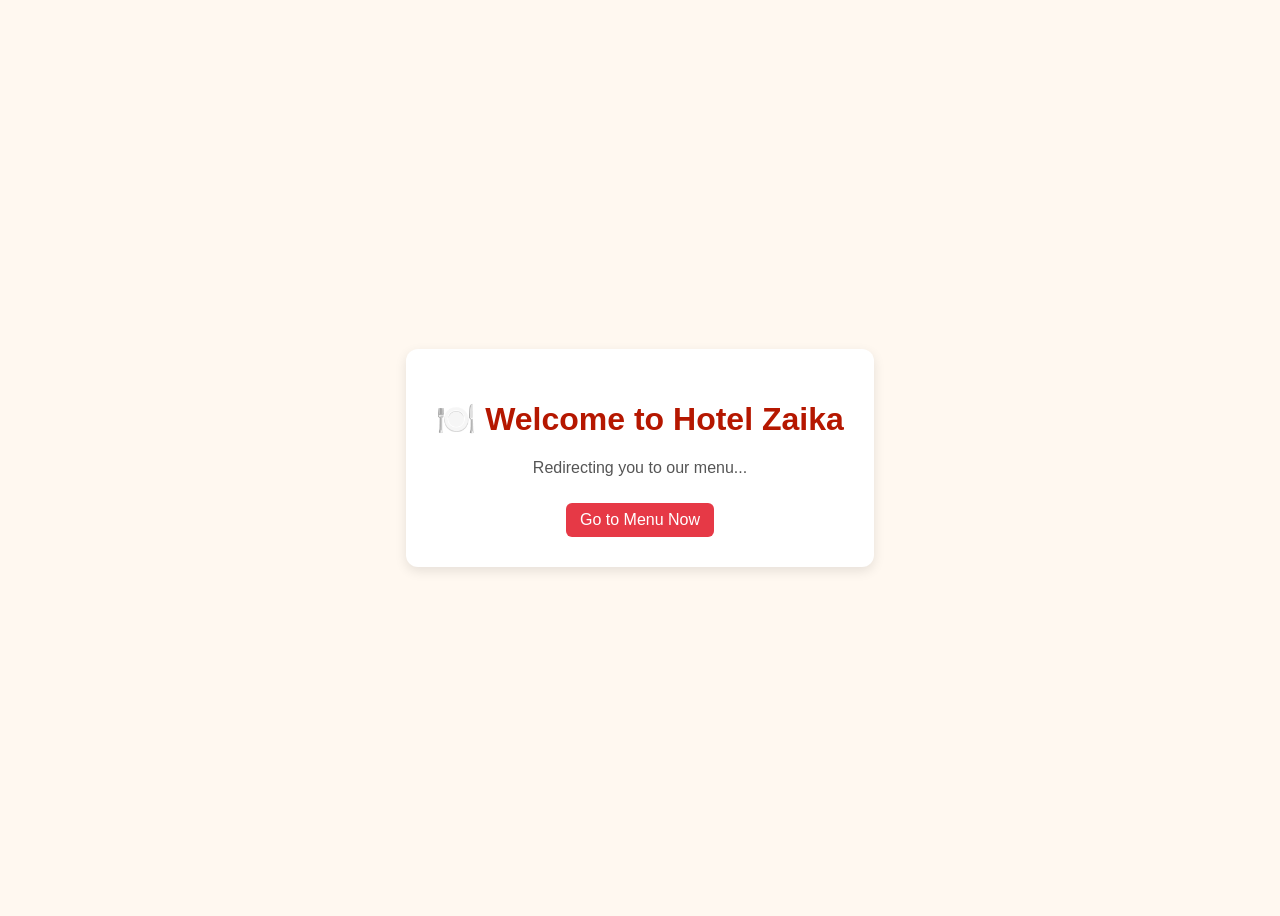
<file: index.html>
<!DOCTYPE html>
<html lang="en">
<head>
  <meta charset="UTF-8">
  <meta http-equiv="refresh" content="2; url=customer/index.html">
  <meta name="viewport" content="width=device-width, initial-scale=1.0">
  <title>Redirecting to Hotel Zaika Menu...</title>
  <style>
    body {
      background: #fff8f0;
      display: flex;
      align-items: center;
      justify-content: center;
      height: 100vh;
      font-family: 'Poppins', sans-serif;
      text-align: center;
    }
    .card {
      background: #fff;
      padding: 30px;
      border-radius: 12px;
      box-shadow: 0 4px 12px rgba(0,0,0,0.1);
    }
    h1 {
      color: #b51700;
    }
    p {
      color: #555;
    }
    a {
      display: inline-block;
      margin-top: 10px;
      padding: 8px 14px;
      background: #e63946;
      color: #fff;
      text-decoration: none;
      border-radius: 6px;
    }
    a:hover {
      background: #d62828;
    }
  </style>
</head>
<body>
  <div class="card">
    <h1>🍽️ Welcome to Hotel Zaika</h1>
    <p>Redirecting you to our menu...</p>
    <a href="customer/index.html">Go to Menu Now</a>
  </div>
</body>
</html>
</file>
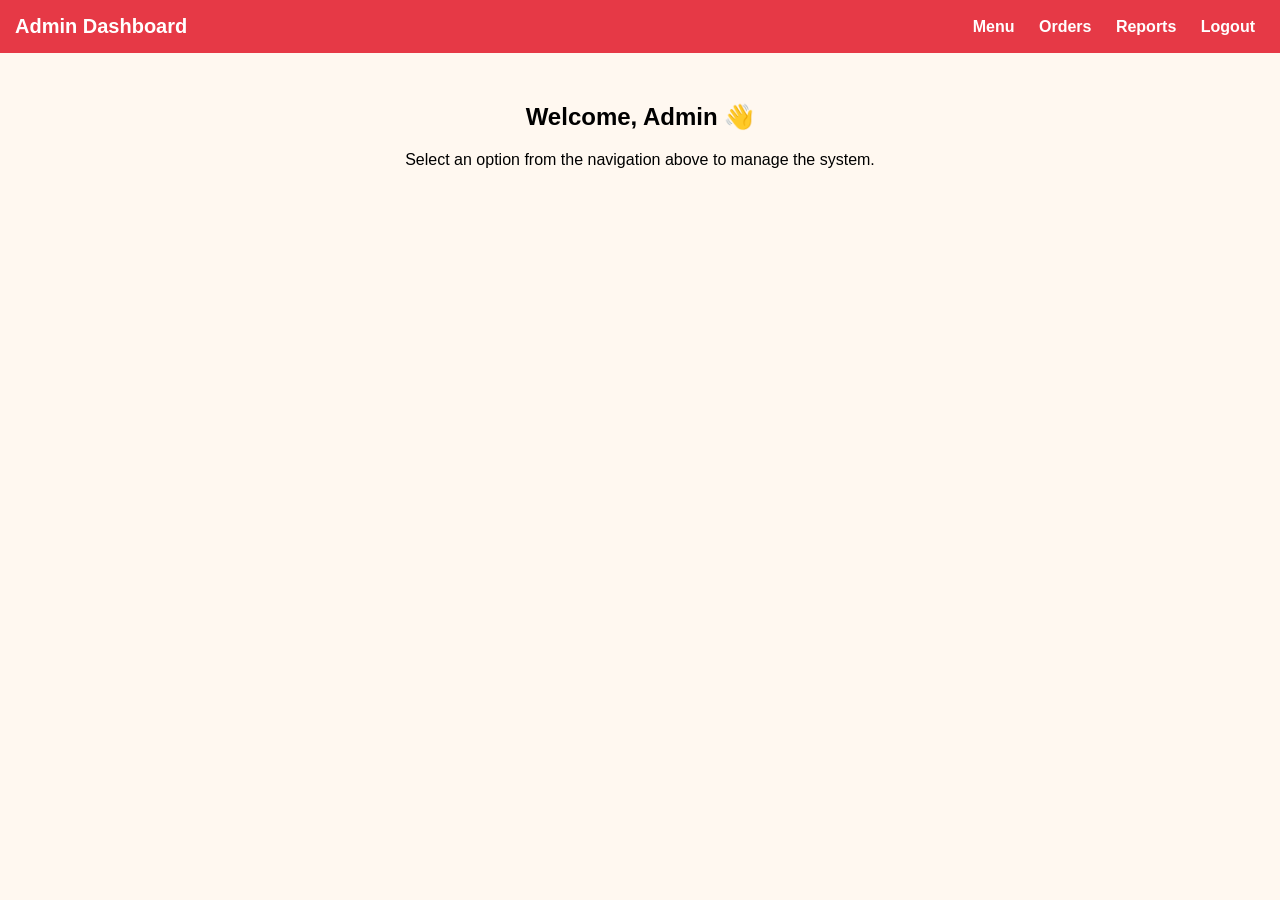
<file: admin/dashboard.html>
<!DOCTYPE html>
<html lang="en">
<head>
  <meta charset="UTF-8">
  <title>Admin Dashboard | Hotel Menu</title>
  <style>
    body {
      font-family: "Poppins", sans-serif;
      background: #fff8f0;
      margin: 0;
      padding: 0;
    }
    header {
      background: #e63946;
      color: white;
      padding: 15px;
      display: flex;
      justify-content: space-between;
      align-items: center;
    }
    header h1 {
      margin: 0;
      font-size: 20px;
    }
    nav a {
      color: white;
      text-decoration: none;
      margin: 0 10px;
      font-weight: bold;
    }
    nav a:hover {
      text-decoration: underline;
    }
    main {
      padding: 30px;
      text-align: center;
    }
  </style>
</head>
<body>
  <header>
    <h1>Admin Dashboard</h1>
    <nav>
      <a href="menu.html">Menu</a>
      <a href="orders.html">Orders</a>
      <a href="report.html">Reports</a>
      <a href="../api/logout.php" onclick="logout()">Logout</a>
    </nav>
  </header>
  <main>
    <h2>Welcome, <span id="adminUser"></span> 👋</h2>
    <p>Select an option from the navigation above to manage the system.</p>
  </main>

  <script>
    const user = localStorage.getItem('adminUser');
    document.getElementById('adminUser').textContent = user ? user : 'Admin';

    function logout() {
      localStorage.removeItem('adminUser');
      window.location.href = 'login.html';
    }
  </script>
</body>
</html>
</file>
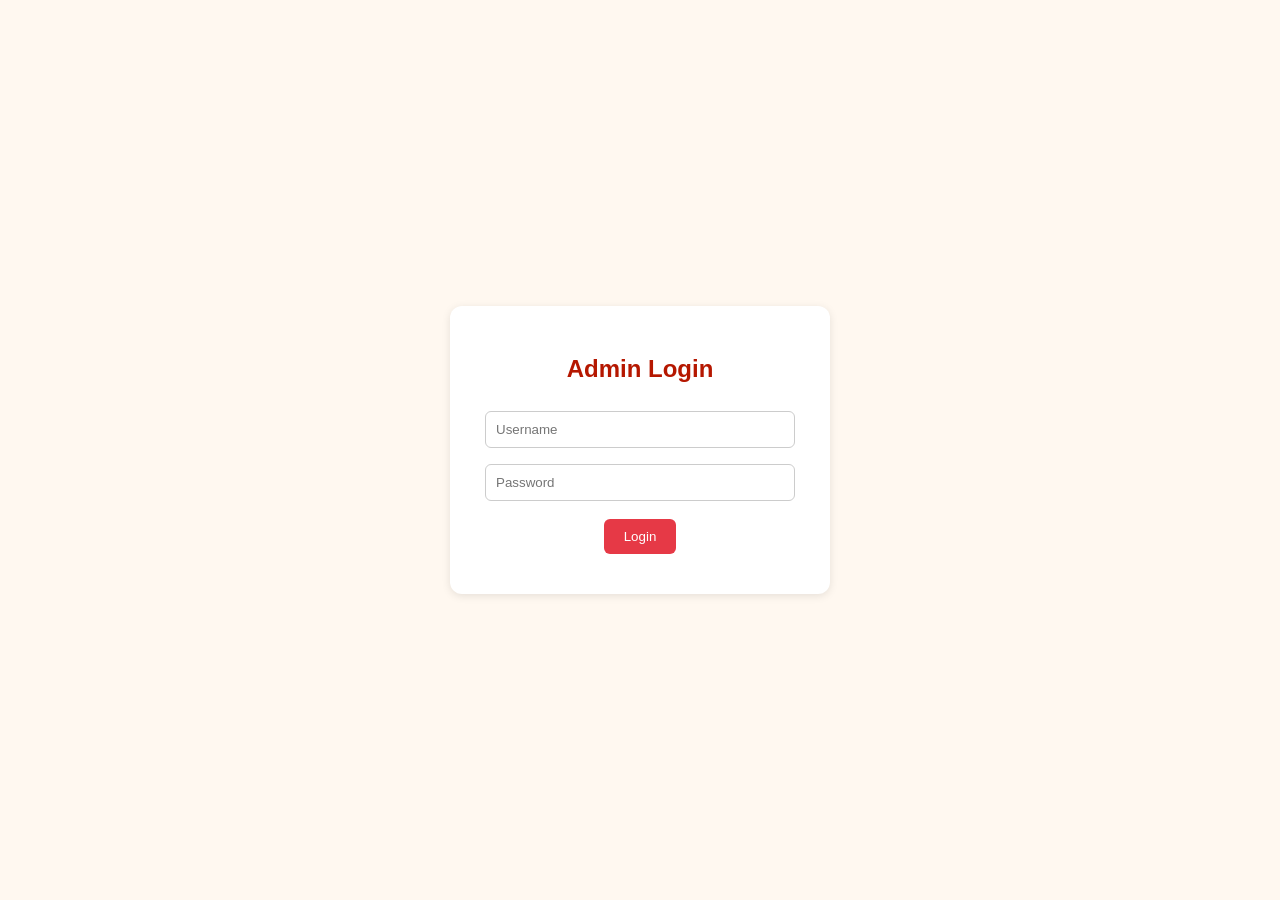
<file: admin/login.html>
<!DOCTYPE html>
<html lang="en">
<head>
  <meta charset="UTF-8">
  <title>Admin Login | Hotel Menu</title>
  <style>
    body {
      font-family: "Poppins", sans-serif;
      background: #fff8f0;
      display: flex;
      justify-content: center;
      align-items: center;
      height: 100vh;
      margin: 0;
    }
    .login-box {
      background: #fff;
      padding: 30px;
      border-radius: 12px;
      box-shadow: 0 2px 8px rgba(0,0,0,0.1);
      width: 320px;
      text-align: center;
    }
    h2 {
      margin-bottom: 20px;
      color: #b51700;
    }
    input {
      width: 90%;
      padding: 10px;
      margin: 8px 0;
      border-radius: 6px;
      border: 1px solid #ccc;
    }
    button {
      background: #e63946;
      color: #fff;
      border: none;
      padding: 10px 20px;
      border-radius: 6px;
      cursor: pointer;
      margin-top: 10px;
    }
    button:hover {
      background: #d62828;
    }
    .error {
      color: #e63946;
      margin-top: 10px;
      font-size: 14px;
    }
  </style>
</head>
<body>
  <div class="login-box">
    <h2>Admin Login</h2>
    <input type="text" id="username" placeholder="Username">
    <input type="password" id="password" placeholder="Password">
    <button onclick="loginAdmin()">Login</button>
    <div id="message" class="error"></div>
  </div>

  <script>
    async function loginAdmin() {
      const username = document.getElementById('username').value.trim();
      const password = document.getElementById('password').value.trim();
      const msg = document.getElementById('message');

      msg.textContent = '';

      const res = await fetch('../api/admin_login.php', {
        method: 'POST',
        headers: { 'Content-Type': 'application/json' },
        body: JSON.stringify({ username, password })
      });

      const data = await res.json();
      msg.textContent = data.message;

      if (data.status === 'success') {
        localStorage.setItem('adminUser', username);
        window.location.href = 'dashboard.html';
      }
    }
  </script>
</body>
</html>
</file>
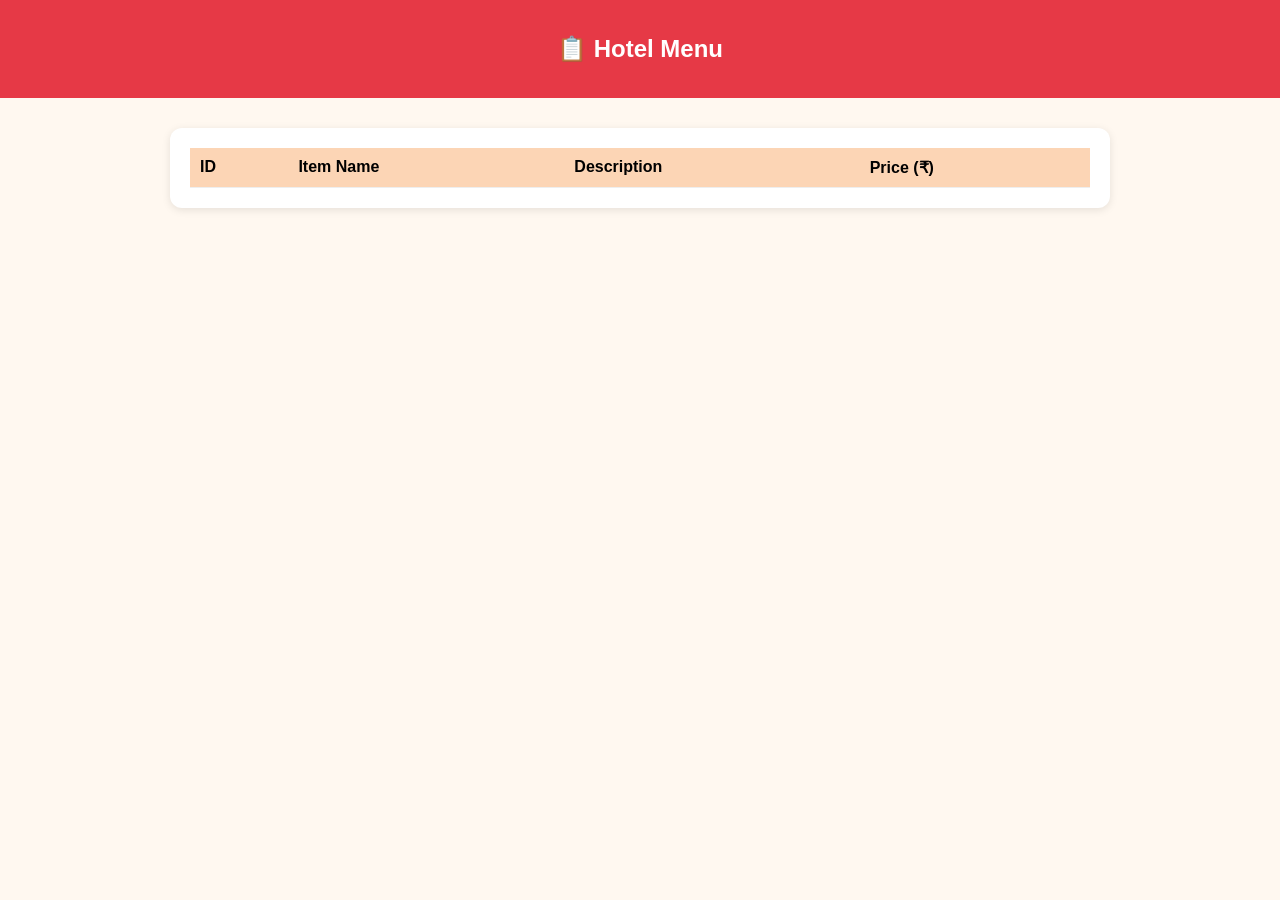
<file: admin/menu.html>
<!DOCTYPE html>
<html lang="en">
<head>
  <meta charset="UTF-8">
  <title>Admin Menu | Hotel Management</title>
  <style>
    body {
      font-family: "Poppins", sans-serif;
      background: #fff8f0;
      margin: 0;
      padding: 0;
    }
    header {
      background: #e63946;
      color: #fff;
      padding: 15px;
      text-align: center;
    }
    .menu-container {
      max-width: 900px;
      margin: 30px auto;
      background: #fff;
      border-radius: 12px;
      box-shadow: 0 2px 8px rgba(0,0,0,0.1);
      padding: 20px;
    }
    table {
      width: 100%;
      border-collapse: collapse;
    }
    th, td {
      padding: 10px;
      border-bottom: 1px solid #eee;
      text-align: left;
    }
    th {
      background: #fcd5b5;
    }
  </style>
</head>
<body>
  <header><h2>📋 Hotel Menu</h2></header>

  <div class="menu-container">
    <table id="menuTable">
      <thead>
        <tr>
          <th>ID</th>
          <th>Item Name</th>
          <th>Description</th>
          <th>Price (₹)</th>
        </tr>
      </thead>
      <tbody></tbody>
    </table>
  </div>

  <script>
    // Load menu from API (optional)
    async function loadMenu() {
      const res = await fetch('../api/get_menu.php');
      const menu = await res.json();
      const tbody = document.querySelector('#menuTable tbody');
      tbody.innerHTML = '';

      if (!menu.length) {
        tbody.innerHTML = '<tr><td colspan="4" style="text-align:center;">No menu data available</td></tr>';
        return;
      }

      menu.forEach(item => {
        const tr = document.createElement('tr');
        tr.innerHTML = `
          <td>${item.id}</td>
          <td>${item.name}</td>
          <td>${item.desc || '-'}</td>
          <td>₹${item.price}</td>
        `;
        tbody.appendChild(tr);
      });
    }

    loadMenu();
  </script>
</body>
</html>
</file>
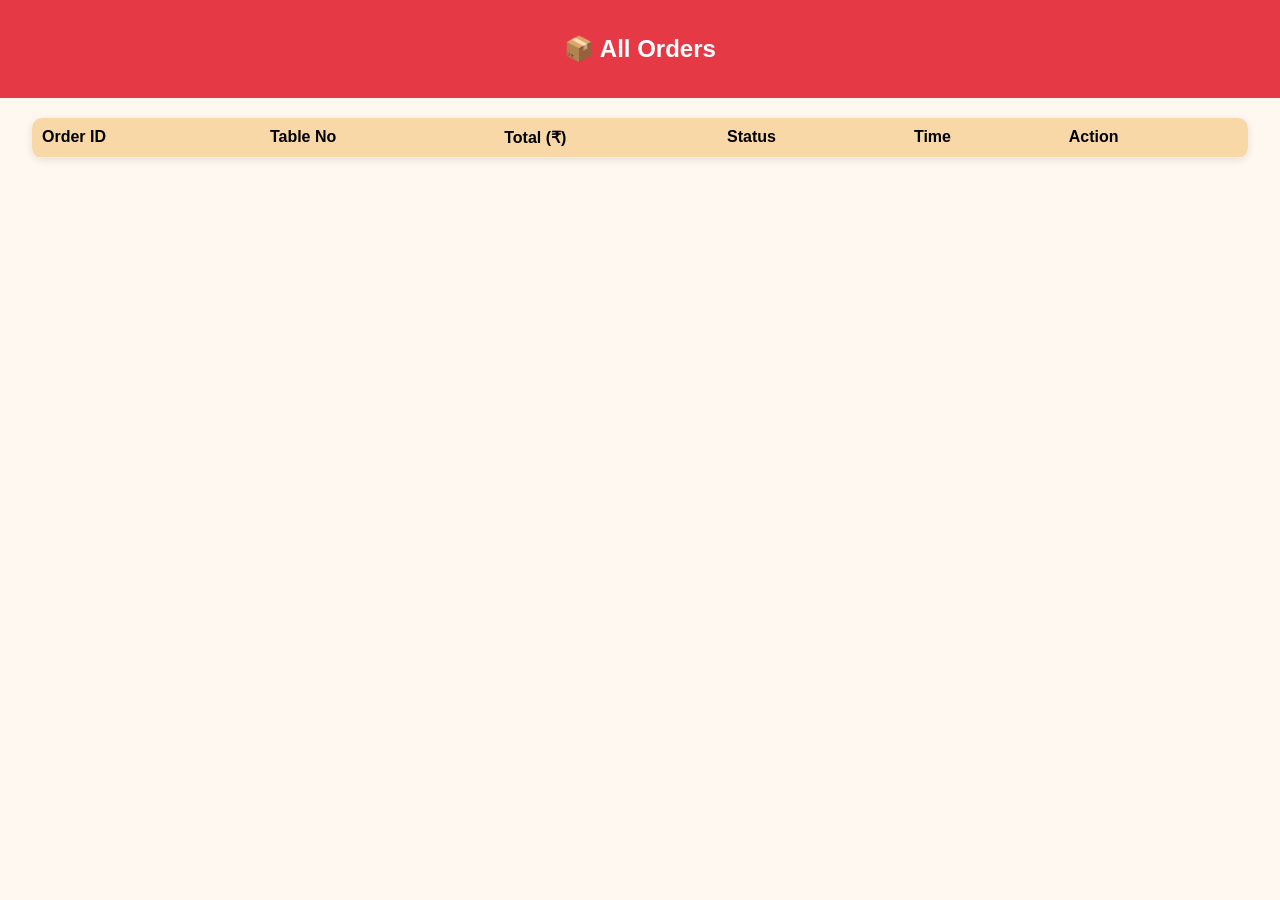
<file: admin/orders.html>
<!DOCTYPE html>
<html lang="en">
<head>
  <meta charset="UTF-8">
  <title>Admin Orders | Hotel Menu</title>
  <style>
    body {
      font-family: "Poppins", sans-serif;
      background: #fff8f0;
      margin: 0;
    }
    header {
      background: #e63946;
      color: white;
      padding: 15px;
      text-align: center;
    }
    table {
      width: 95%;
      margin: 20px auto;
      border-collapse: collapse;
      background: white;
      border-radius: 10px;
      overflow: hidden;
      box-shadow: 0 2px 8px rgba(0,0,0,0.1);
    }
    th, td {
      padding: 10px;
      border-bottom: 1px solid #eee;
      text-align: left;
    }
    th {
      background: #f9d8a8;
    }
    button {
      background: #e63946;
      color: #fff;
      border: none;
      padding: 6px 12px;
      border-radius: 6px;
      cursor: pointer;
    }
    button:hover { background: #d62828; }
  </style>
</head>
<body>
  <header><h2>📦 All Orders</h2></header>

  <table id="ordersTable">
    <thead>
      <tr>
        <th>Order ID</th>
        <th>Table No</th>
        <th>Total (₹)</th>
        <th>Status</th>
        <th>Time</th>
        <th>Action</th>
      </tr>
    </thead>
    <tbody></tbody>
  </table>

  <script>
    async function loadOrders() {
      const res = await fetch('../api/get_orders.php');
      const orders = await res.json();
      const tbody = document.querySelector('#ordersTable tbody');
      tbody.innerHTML = '';

      if (!orders.length) {
        tbody.innerHTML = '<tr><td colspan="6" style="text-align:center;">No orders available</td></tr>';
        return;
      }

      orders.forEach(o => {
        const tr = document.createElement('tr');
        tr.innerHTML = `
          <td>${o.order_id}</td>
          <td>${o.table_no}</td>
          <td>₹${o.total}</td>
          <td>${o.status}</td>
          <td>${o.time}</td>
          <td>
            <button onclick="updateStatus(${o.order_id}, 'ready')">Ready</button>
            <button onclick="updateStatus(${o.order_id}, 'served')">Served</button>
            <button onclick="deleteOrder(${o.order_id})">❌</button>
          </td>
        `;
        tbody.appendChild(tr);
      });
    }

    async function updateStatus(id, status) {
      await fetch('../api/update_status.php', {
        method: 'POST',
        headers: { 'Content-Type': 'application/json' },
        body: JSON.stringify({ order_id: id, status })
      });
      loadOrders();
    }

    async function deleteOrder(id) {
      if (!confirm('Delete this order?')) return;
      await fetch('../api/delete_order.php', {
        method: 'POST',
        headers: { 'Content-Type': 'application/json' },
        body: JSON.stringify({ order_id: id })
      });
      loadOrders();
    }

    loadOrders();
  </script>
</body>
</html>
</file>
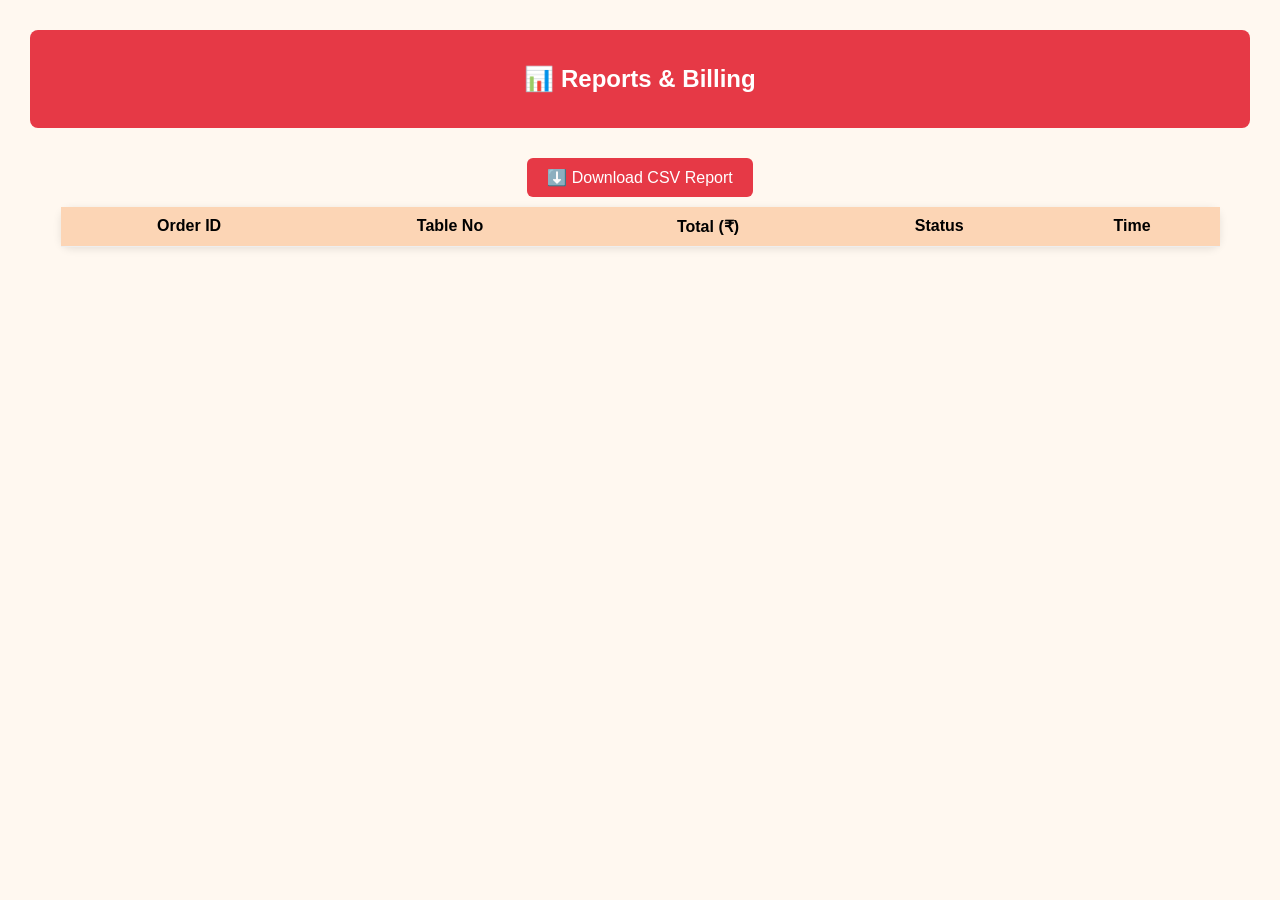
<file: admin/report.html>
<!DOCTYPE html>
<html lang="en">
<head>
  <meta charset="UTF-8">
  <title>Admin Reports | Hotel Menu</title>
  <style>
    body {
      font-family: "Poppins", sans-serif;
      background: #fff8f0;
      margin: 0;
      text-align: center;
      padding: 30px;
    }
    header {
      background: #e63946;
      color: #fff;
      padding: 15px;
      border-radius: 8px;
      margin-bottom: 20px;
    }
    button {
      background: #e63946;
      color: #fff;
      border: none;
      padding: 10px 20px;
      border-radius: 6px;
      cursor: pointer;
      font-size: 16px;
      margin: 10px;
    }
    button:hover { background: #d62828; }
    table {
      width: 95%;
      margin: 0 auto;
      border-collapse: collapse;
      background: #fff;
      border-radius: 10px;
      box-shadow: 0 2px 8px rgba(0,0,0,0.1);
    }
    th, td {
      padding: 10px;
      border-bottom: 1px solid #eee;
    }
    th { background: #fcd5b5; }
  </style>
</head>
<body>
  <header><h2>📊 Reports & Billing</h2></header>

  <button onclick="downloadCSV()">⬇️ Download CSV Report</button>

  <table id="reportTable">
    <thead>
      <tr>
        <th>Order ID</th>
        <th>Table No</th>
        <th>Total (₹)</th>
        <th>Status</th>
        <th>Time</th>
      </tr>
    </thead>
    <tbody></tbody>
  </table>

  <script>
    async function loadReport() {
      const res = await fetch('../api/get_orders.php');
      const orders = await res.json();
      const tbody = document.querySelector('#reportTable tbody');
      tbody.innerHTML = '';

      if (!orders.length) {
        tbody.innerHTML = '<tr><td colspan="5">No data available</td></tr>';
        return;
      }

      orders.forEach(o => {
        const tr = document.createElement('tr');
        tr.innerHTML = `
          <td>${o.order_id}</td>
          <td>${o.table_no}</td>
          <td>₹${o.total}</td>
          <td>${o.status}</td>
          <td>${o.time}</td>
        `;
        tbody.appendChild(tr);
      });
    }

    function downloadCSV() {
      window.location.href = '../api/export_report.php';
    }

    loadReport();
  </script>
</body>
</html>
</file>
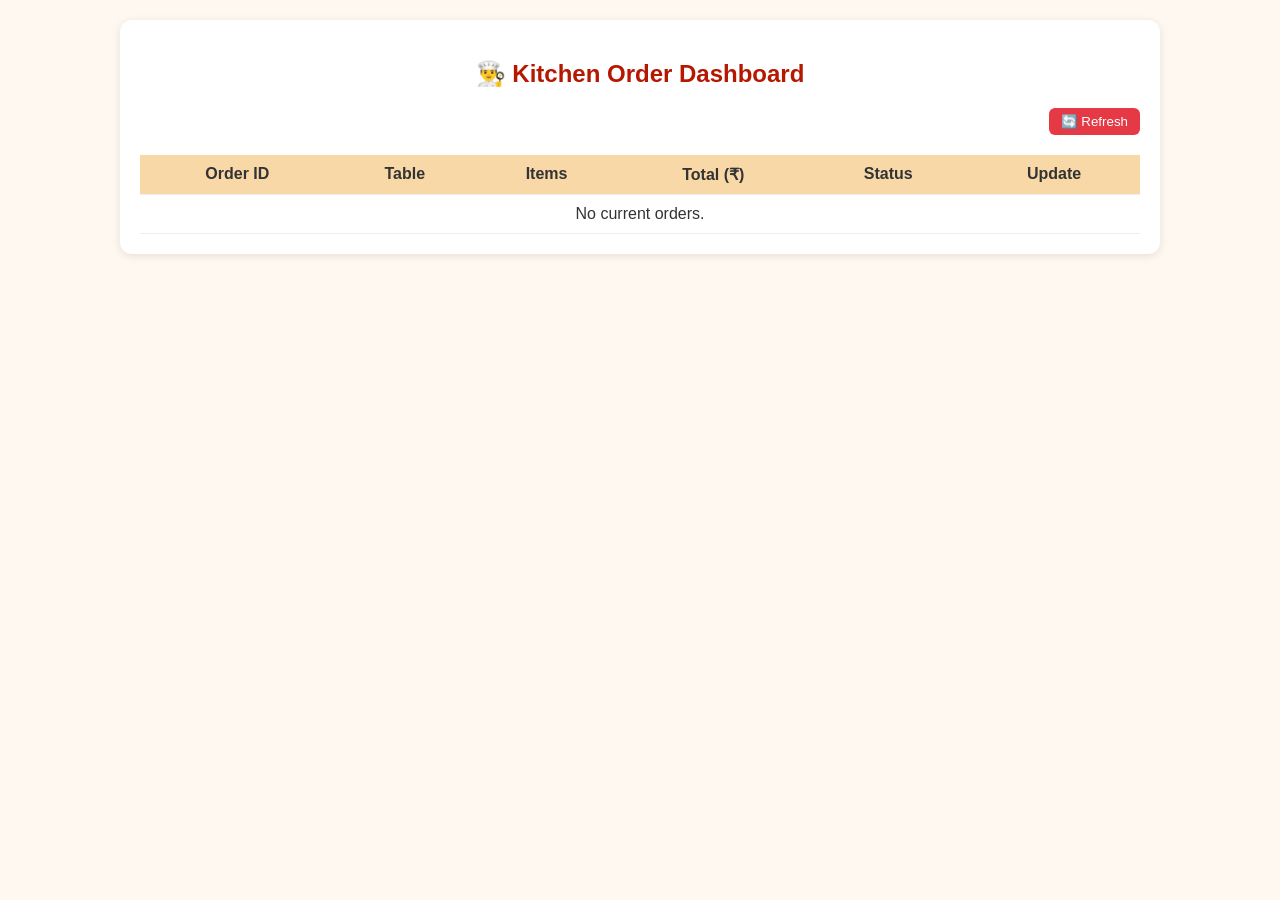
<file: cook/orders.html>
<!DOCTYPE html>
<html lang="en">
<head>
  <meta charset="UTF-8">
  <title>Kitchen Orders – Hotel Zaika</title>
  <link rel="stylesheet" href="../assets/style.css">
  <style>
    body {
      background: #fff8f0;
      font-family: 'Poppins', sans-serif;
    }
    h2 {
      text-align: center;
      color: #b51700;
      margin-top: 20px;
    }
    .order-container {
      max-width: 1000px;
      margin: 20px auto;
      background: #fff;
      padding: 20px;
      border-radius: 12px;
      box-shadow: 0 2px 8px rgba(0,0,0,0.1);
    }
    table {
      width: 100%;
      border-collapse: collapse;
      margin-top: 20px;
    }
    th, td {
      padding: 10px;
      border-bottom: 1px solid #eee;
      text-align: center;
    }
    th {
      background: #f9d8a8;
    }
    .status {
      font-weight: bold;
      text-transform: capitalize;
    }
    .status.preparing { color: #f77f00; }
    .status.ready { color: #2a9d8f; }
    .status.served { color: #264653; }
    .btn {
      background: #e63946;
      border: none;
      color: #fff;
      padding: 6px 12px;
      border-radius: 6px;
      cursor: pointer;
    }
    .btn:hover {
      background: #d62828;
    }
    .refresh {
      text-align: right;
      margin-bottom: 10px;
    }
  </style>
</head>
<body>
  <div class="order-container">
    <h2>👨‍🍳 Kitchen Order Dashboard</h2>
    <div class="refresh">
      <button class="btn" onclick="refreshOrders()">🔄 Refresh</button>
    </div>
    <table id="cook-table">
      <thead>
        <tr>
          <th>Order ID</th>
          <th>Table</th>
          <th>Items</th>
          <th>Total (₹)</th>
          <th>Status</th>
          <th>Update</th>
        </tr>
      </thead>
      <tbody></tbody>
    </table>
  </div>

  <script>
  async function fetchOrders(){
    try {
      const res = await fetch('../api/get_orders.php');
      const data = await res.json();
      return Array.isArray(data) ? data : [];
    } catch(e){
      console.error('Error loading orders:', e);
      return [];
    }
  }

  async function updateStatus(orderId, newStatus){
    try {
      await fetch('../api/update_status.php', {
        method: 'POST',
        headers: {'Content-Type':'application/json'},
        body: JSON.stringify({order_id: orderId, status: newStatus})
      });
      await refreshOrders();
    } catch(e){
      alert('Error updating status');
    }
  }

  async function refreshOrders(){
    const orders = await fetchOrders();
    const tbody = document.querySelector('#cook-table tbody');
    tbody.innerHTML = '';
    if(orders.length === 0){
      tbody.innerHTML = `<tr><td colspan="6" style="text-align:center;">No current orders.</td></tr>`;
      return;
    }

    orders.forEach(o=>{
      const items = o.items.map(i=>`${i.name} × ${i.qty}`).join('<br>');
      const tr = document.createElement('tr');
      tr.innerHTML = `
        <td>${o.order_id}</td>
        <td>${o.table_no}</td>
        <td>${items}</td>
        <td>₹${o.total}</td>
        <td class="status ${o.status}">${o.status}</td>
        <td>
          <select onchange="updateStatus(${o.order_id}, this.value)">
            <option value="pending" ${o.status==='pending'?'selected':''}>Pending</option>
            <option value="preparing" ${o.status==='preparing'?'selected':''}>Preparing</option>
            <option value="ready" ${o.status==='ready'?'selected':''}>Ready</option>
            <option value="served" ${o.status==='served'?'selected':''}>Served</option>
          </select>
        </td>`;
      tbody.appendChild(tr);
    });
  }

  // auto-refresh every 5 seconds
  setInterval(refreshOrders, 5000);
  refreshOrders();
  </script>
</body>
</html>
</file>
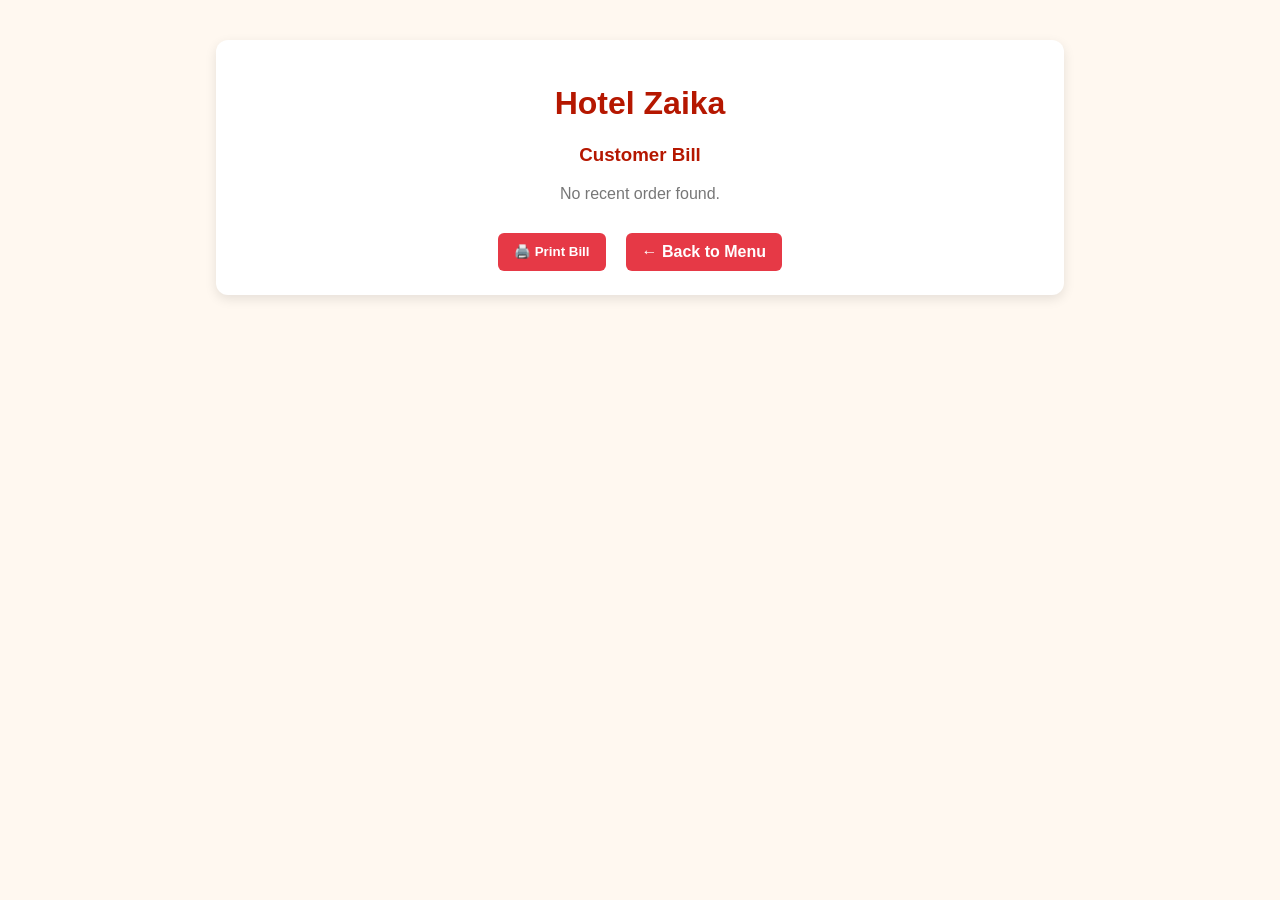
<file: customer/bill.html>
<!DOCTYPE html>
<html lang="en">
<head>
<meta charset="UTF-8">
<title>Bill – Hotel Zaika</title>
<link rel="stylesheet" href="../assets/style.css">
<style>
  body {
    background: #fff8f0;
    font-family: "Segoe UI", sans-serif;
    color: #333;
  }
  .container {
    max-width: 800px;
    margin: 40px auto;
    background: #fff;
    border-radius: 12px;
    box-shadow: 0 4px 12px rgba(0,0,0,0.1);
    padding: 24px;
  }
  h1, h3 { text-align: center; color: #b51700; }
  table {
    width: 100%;
    border-collapse: collapse;
    margin-top: 20px;
  }
  th, td {
    border: 1px solid #ddd;
    padding: 8px;
    text-align: center;
  }
  th {
    background-color: #ffe4d6;
  }
  .total {
    margin-top: 20px;
    font-size: 18px;
    text-align: right;
  }
  .btn {
    background: #e63946;
    color: #fff;
    padding: 10px 16px;
    border: none;
    border-radius: 6px;
    cursor: pointer;
    font-weight: 600;
  }
  .btn:hover { background: #d62828; }
  .actions {
    display: flex;
    justify-content: center;
    gap: 20px;
    margin-top: 30px;
  }
  .success {
    text-align: center;
    color: green;
    font-weight: bold;
  }
</style>
</head>
<body>
<div class="container">
  <h1>Hotel Zaika</h1>
  <h3>Customer Bill</h3>
  <div id="bill-container"></div>
  <div class="actions">
    <button class="btn" onclick="window.print()">🖨️ Print Bill</button>
    <a href="index.html" class="btn">← Back to Menu</a>
  </div>
</div>

<script src="../assets/script.js"></script>
<script>
async function loadBill(){
  const container = document.getElementById('bill-container');
  const cart = getCart();  // may be empty if cleared
  const lastOrder = await getLastOrder();
  if(!lastOrder && !cart.length){
    container.innerHTML = '<p style="text-align:center;color:#777;">No recent order found.</p>';
    return;
  }

  const order = lastOrder || {
    table_no: 'N/A',
    items: cart,
    total: cart.reduce((sum,i)=>sum+i.price*i.qty,0),
    order_id: 'Preview'
  };

  let html = `
    <p><strong>Order ID:</strong> ${order.order_id}</p>
    <p><strong>Table No:</strong> ${order.table_no}</p>
    <table>
      <tr>
        <th>#</th>
        <th>Item</th>
        <th>Price</th>
        <th>Qty</th>
        <th>Total</th>
      </tr>`;
  let total = 0;
  order.items.forEach((item,i)=>{
    const line = item.price * item.qty;
    total += line;
    html += `
      <tr>
        <td>${i+1}</td>
        <td>${item.name}</td>
        <td>₹${item.price}</td>
        <td>${item.qty}</td>
        <td>₹${line}</td>
      </tr>`;
  });
  const gst = (total * 0.05).toFixed(2);
  const grandTotal = (total + parseFloat(gst)).toFixed(2);
  html += `
    </table>
    <div class="total">
      <p>Subtotal: ₹${total}</p>
      <p>GST (5%): ₹${gst}</p>
      <p><strong>Grand Total: ₹${grandTotal}</strong></p>
    </div>
    <p class="success">✅ Thank you for dining with us!</p>`;
  container.innerHTML = html;
}

// Helper: fetch last order from JSON backend
async function getLastOrder(){
  try {
    const res = await fetch('../api/get_orders.php');
    const data = await res.json();
    if(Array.isArray(data) && data.length){
      return data[data.length - 1]; // last order
    }
  } catch(e){
    console.warn('Error fetching last order', e);
  }
  return null;
}

loadBill();
</script>
</body>
</html>
</file>
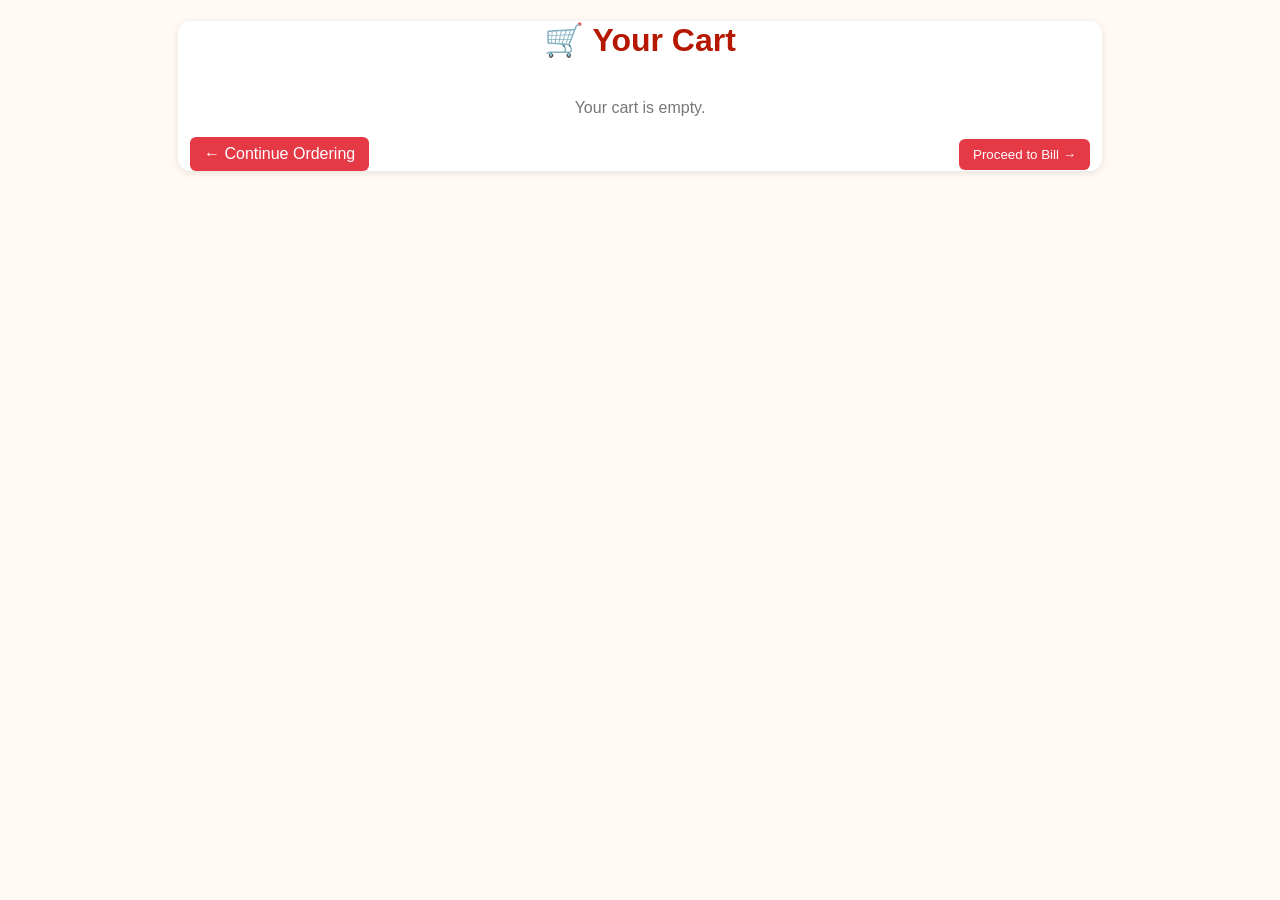
<file: customer/cart.html>
<!DOCTYPE html>
<html lang="en">
<head>
<meta charset="UTF-8">
<title>Your Cart – Hotel Zaika</title>
<link rel="stylesheet" href="../assets/style.css">
<style>
  body{background:#fffaf4;font-family:sans-serif;}
  .container{max-width:900px;margin:20px auto;padding:0 12px;}
  h1{color:#b51700;text-align:center;}
  table{width:100%;border-collapse:collapse;margin-top:15px;}
  th,td{border:1px solid #ddd;padding:8px;text-align:center;}
  th{background:#ffe4d6;}
  img{width:60px;height:50px;object-fit:cover;border-radius:6px;}
  .btn{background:#e63946;color:#fff;padding:8px 14px;border:none;border-radius:6px;cursor:pointer;}
  .btn:hover{background:#d62828;}
  .actions{display:flex;justify-content:space-between;align-items:center;margin-top:16px;}
  .empty{text-align:center;margin-top:40px;color:#777;}
  .total{margin-top:20px;font-size:18px;text-align:right;font-weight:bold;}
</style>
</head>
<body>
<div class="container">
  <h1>🛒 Your Cart</h1>
  <div id="cart-container"></div>
  <div class="total" id="total-display"></div>
  <div class="actions">
    <a href="index.html" class="btn">← Continue Ordering</a>
    <button id="checkoutBtn" class="btn">Proceed to Bill →</button>
  </div>
</div>

<script src="../assets/script.js"></script>
<script>
function renderCart(){
  const cartDiv = document.getElementById('cart-container');
  const cart = getCart();
  if(!cart.length){
    cartDiv.innerHTML = '<p class="empty">Your cart is empty.</p>';
    document.getElementById('total-display').innerText = '';
    return;
  }

  let html = `
  <table>
    <tr>
      <th>#</th>
      <th>Image</th>
      <th>Item</th>
      <th>Price</th>
      <th>Qty</th>
      <th>Total</th>
      <th>Action</th>
    </tr>`;
  let total = 0;
  cart.forEach((item,i)=>{
    const line = item.price * item.qty;
    total += line;
    html += `
    <tr>
      <td>${i+1}</td>
      <td><img src="${item.img||'../assets/images/noimg.jpg'}" alt="${item.name}"></td>
      <td>${item.name}</td>
      <td>₹${item.price}</td>
      <td><input type="number" min="1" value="${item.qty}" onchange="changeQty(${i}, this.value)"></td>
      <td>₹${line}</td>
      <td><button class="btn" onclick="removeItem(${i})">Remove</button></td>
    </tr>`;
  });
  html += '</table>';
  cartDiv.innerHTML = html;
  document.getElementById('total-display').innerText = 'Total: ₹' + total;
}

function changeQty(index, val){
  const cart = getCart();
  cart[index].qty = parseInt(val);
  saveCart(cart);
  renderCart();
  updateCartBadge();
}

function removeItem(i){
  const cart = getCart();
  cart.splice(i,1);
  saveCart(cart);
  renderCart();
  updateCartBadge();
}

async function proceed(){
  const cart = getCart();
  if(!cart.length){ alert('Cart empty'); return; }

  const table_no = prompt("Enter your Table Number:");
  if(!table_no){ alert('Please enter your table number'); return; }

  const total = cart.reduce((sum,i)=>sum + i.price * i.qty,0);

  try {
    const res = await fetch('../api/add_order.php', {
      method: 'POST',
      headers: {'Content-Type': 'application/json'},
      body: JSON.stringify({ table_no, items: cart, total })
    });
    const data = await res.json();
    if(data.status === 'success'){
      alert('✅ Order placed for Table ' + table_no + ' (Order ID: ' + data.order_id + ')');
      clearCart();
      window.location = 'bill.html';
    } else {
      alert('❌ Error placing order: ' + (data.message || 'Unknown'));
    }
  } catch(e){
    alert('⚠️ Server error: ' + e.message);
  }
}

renderCart();
document.getElementById('checkoutBtn').addEventListener('click', proceed);
</script>
</body>
</html>
</file>
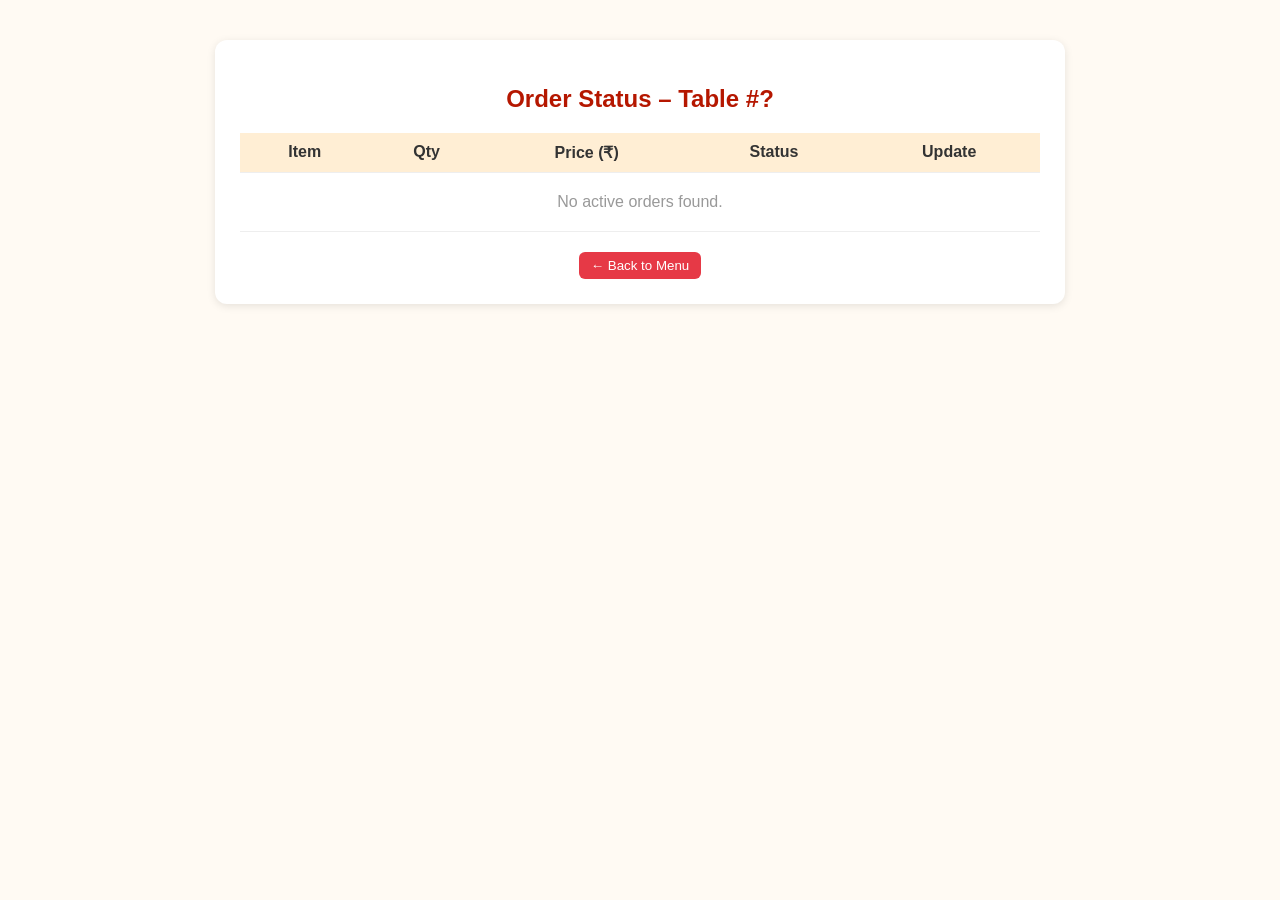
<file: customer/status.html>
<!DOCTYPE html>
<html lang="en">
<head>
  <meta charset="UTF-8">
  <title>Order Status – Hotel Zaika</title>
  <link rel="stylesheet" href="../assets/style.css">
  <style>
    body {
      background: #fffaf3;
      font-family: 'Poppins', sans-serif;
    }
    .status-container {
      max-width: 800px;
      margin: 40px auto;
      background: #fff;
      padding: 25px;
      border-radius: 12px;
      box-shadow: 0 2px 8px rgba(0,0,0,0.1);
    }
    h2 {
      text-align: center;
      color: #b51700;
    }
    table {
      width: 100%;
      border-collapse: collapse;
      margin-top: 20px;
    }
    th, td {
      padding: 10px;
      border-bottom: 1px solid #eee;
      text-align: center;
    }
    th {
      background: #ffeed4;
    }
    .status {
      font-weight: bold;
      text-transform: capitalize;
    }
    .status.preparing { color: #f77f00; }
    .status.ready { color: #2a9d8f; }
    .status.served { color: #264653; }
    .btn {
      background: #e63946;
      border: none;
      padding: 6px 12px;
      color: #fff;
      border-radius: 6px;
      cursor: pointer;
    }
    .btn:hover { background: #d62828; }
    .footer {
      text-align: center;
      margin-top: 20px;
    }
    .empty { text-align:center; color:#999; padding:20px; }
  </style>
</head>
<body>
  <div class="status-container">
    <h2>Order Status – Table <span id="tableNo">#?</span></h2>

    <table id="status-table">
      <thead>
        <tr>
          <th>Item</th>
          <th>Qty</th>
          <th>Price (₹)</th>
          <th>Status</th>
          <th>Update</th>
        </tr>
      </thead>
      <tbody></tbody>
    </table>

    <div class="footer">
      <button class="btn" onclick="window.location.href='index.html'">← Back to Menu</button>
    </div>
  </div>

  <script>
    // Load last order (from localStorage or backend)
    let lastOrder = JSON.parse(localStorage.getItem('lastOrder'));
    const tbody = document.querySelector('#status-table tbody');
    const tableNoEl = document.getElementById('tableNo');

    if (!lastOrder || !lastOrder.items) {
      tbody.innerHTML = `<tr><td colspan="5" class="empty">No active orders found.</td></tr>`;
    } else {
      const tableNo = lastOrder.table_no || 'N/A';
      tableNoEl.textContent = tableNo;

      // Initialize local storage for statuses if missing
      let orderStatus = JSON.parse(localStorage.getItem('orderStatus_' + tableNo)) ||
        lastOrder.items.map(i => ({ ...i, status: 'preparing' }));

      localStorage.setItem('orderStatus_' + tableNo, JSON.stringify(orderStatus));

      function renderStatus() {
        tbody.innerHTML = '';
        orderStatus.forEach((item, index) => {
          const tr = document.createElement('tr');
          tr.innerHTML = `
            <td>${item.name}</td>
            <td>${item.qty}</td>
            <td>₹${item.price}</td>
            <td class="status ${item.status}">${item.status}</td>
            <td>
              <select onchange="updateStatus(${index}, this.value)">
                <option value="preparing" ${item.status === 'preparing' ? 'selected' : ''}>Preparing</option>
                <option value="ready" ${item.status === 'ready' ? 'selected' : ''}>Ready</option>
                <option value="served" ${item.status === 'served' ? 'selected' : ''}>Served</option>
              </select>
            </td>`;
          tbody.appendChild(tr);
        });
      }

      window.updateStatus = function(index, newStatus) {
        orderStatus[index].status = newStatus;
        localStorage.setItem('orderStatus_' + tableNo, JSON.stringify(orderStatus));
        renderStatus();
      };

      renderStatus();
    }
  </script>
</body>
</html>
</file>
<file: assets/style.css>
/* ==============================================
   Global Styles for Hotel Menu Project
   ============================================== */
body {
  font-family: "Poppins", sans-serif;
  background: #fff8f0;
  margin: 0;
  padding: 0;
  color: #333;
}

.container {
  max-width: 1000px;
  margin: 30px auto;
  background: #fff;
  border-radius: 12px;
  box-shadow: 0 2px 8px rgba(0,0,0,0.1);
  padding: 20px;
}

.header {
  display: flex;
  justify-content: space-between;
  align-items: center;
  background: #e63946;
  color: #fff;
  border-radius: 12px;
  padding: 15px 20px;
}

.header h2 {
  margin: 0;
  font-size: 22px;
}

.header .small {
  font-size: 14px;
  opacity: 0.8;
}

.btn {
  background: #e63946;
  color: #fff;
  padding: 8px 14px;
  border: none;
  border-radius: 6px;
  cursor: pointer;
  font-weight: 500;
  text-decoration: none;
}

.btn:hover {
  background: #d62828;
}

.menu-grid {
  display: grid;
  grid-template-columns: repeat(auto-fit, minmax(220px, 1fr));
  gap: 16px;
  margin-top: 20px;
}

.menu-item {
  background: #fff;
  border-radius: 12px;
  overflow: hidden;
  box-shadow: 0 2px 8px rgba(0,0,0,0.1);
  transition: transform 0.2s ease;
}

.menu-item:hover {
  transform: scale(1.03);
}

.menu-item img {
  width: 100%;
  height: 160px;
  object-fit: cover;
  border-bottom: 1px solid #eee;
}

.menu-item h3 {
  margin: 10px 0 5px;
  color: #b51700;
}

.menu-item .details {
  padding: 10px 12px;
}

.cart-count {
  background: #fff;
  color: #e63946;
  padding: 2px 6px;
  border-radius: 50%;
  margin-left: 4px;
}

.table-input {
  padding: 8px;
  border: 1px solid #ccc;
  border-radius: 6px;
  margin-top: 10px;
}
</file>
